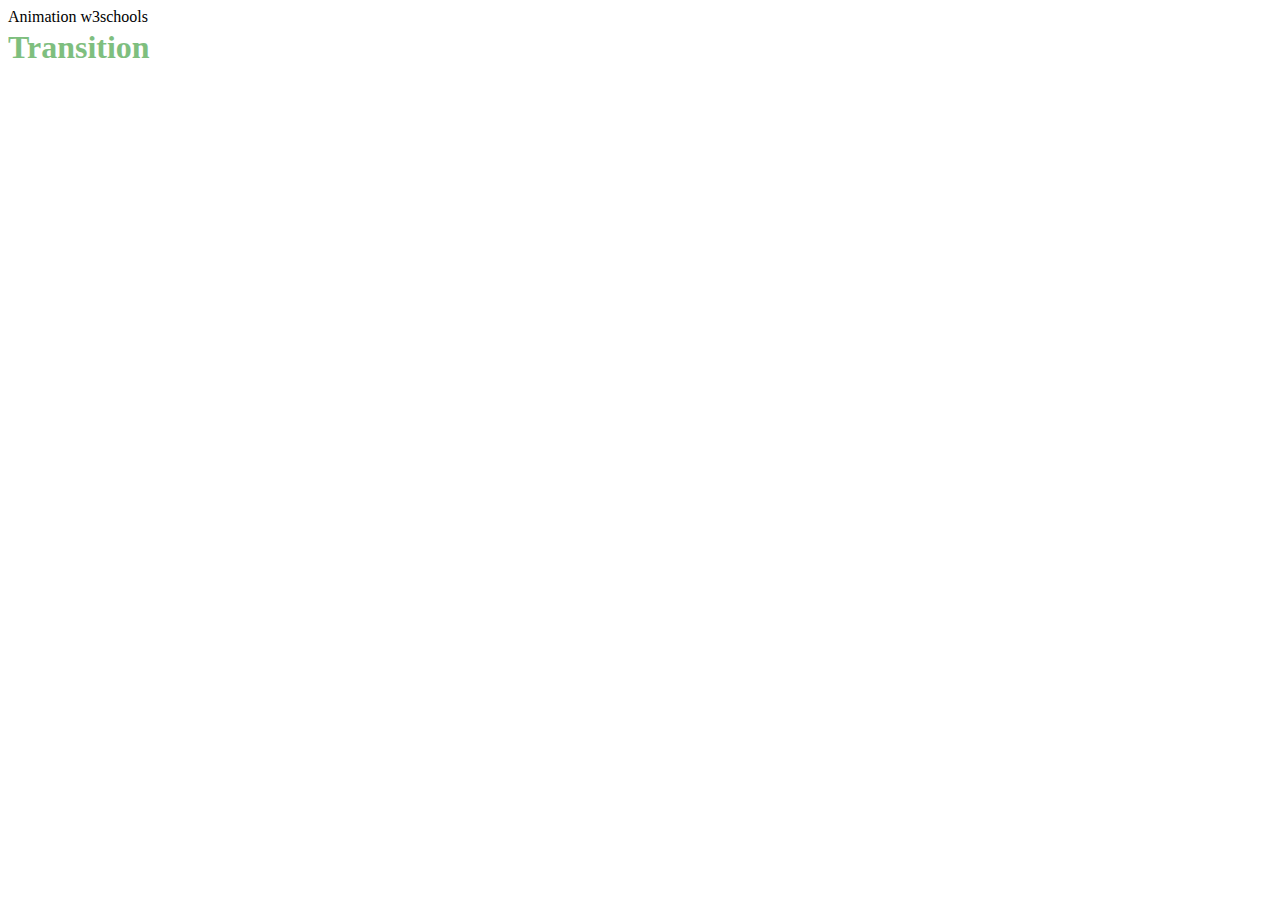
<file: index.html>
<!DOCTYPE html>
<html lang="fr">
  <head>
    <meta charset="UTF-8" />
    <meta name="viewport" content="width=device-width, initial-scale=1.0" />
    <link rel="stylesheet" href="./assets/css/style.css" />
    <title>Transitions</title>
  </head>
  <body>
    <h1>Transition</h1>
    <a href="./animation.html">Animation</a>
    <a href="https://www.w3schools.com" target="_blank" rel="nofollow">w3schools</a>
  </body>
</html>
</file>
<file: assets/css/style.css>
h1{
    color: green;
    opacity: .5;
    position: absolute;
    transition: all .5s;
}
h1:hover{
    opacity: 1;
    transform: scale(150%) translatex(17.5%);
    color: blue;
    cursor: pointer;
}
a{
    text-decoration: none;
    color: black;
}
a:visited{
    color: black;
}
a:hover{
    text-decoration: underline;
    color: brown;
}
</file>
